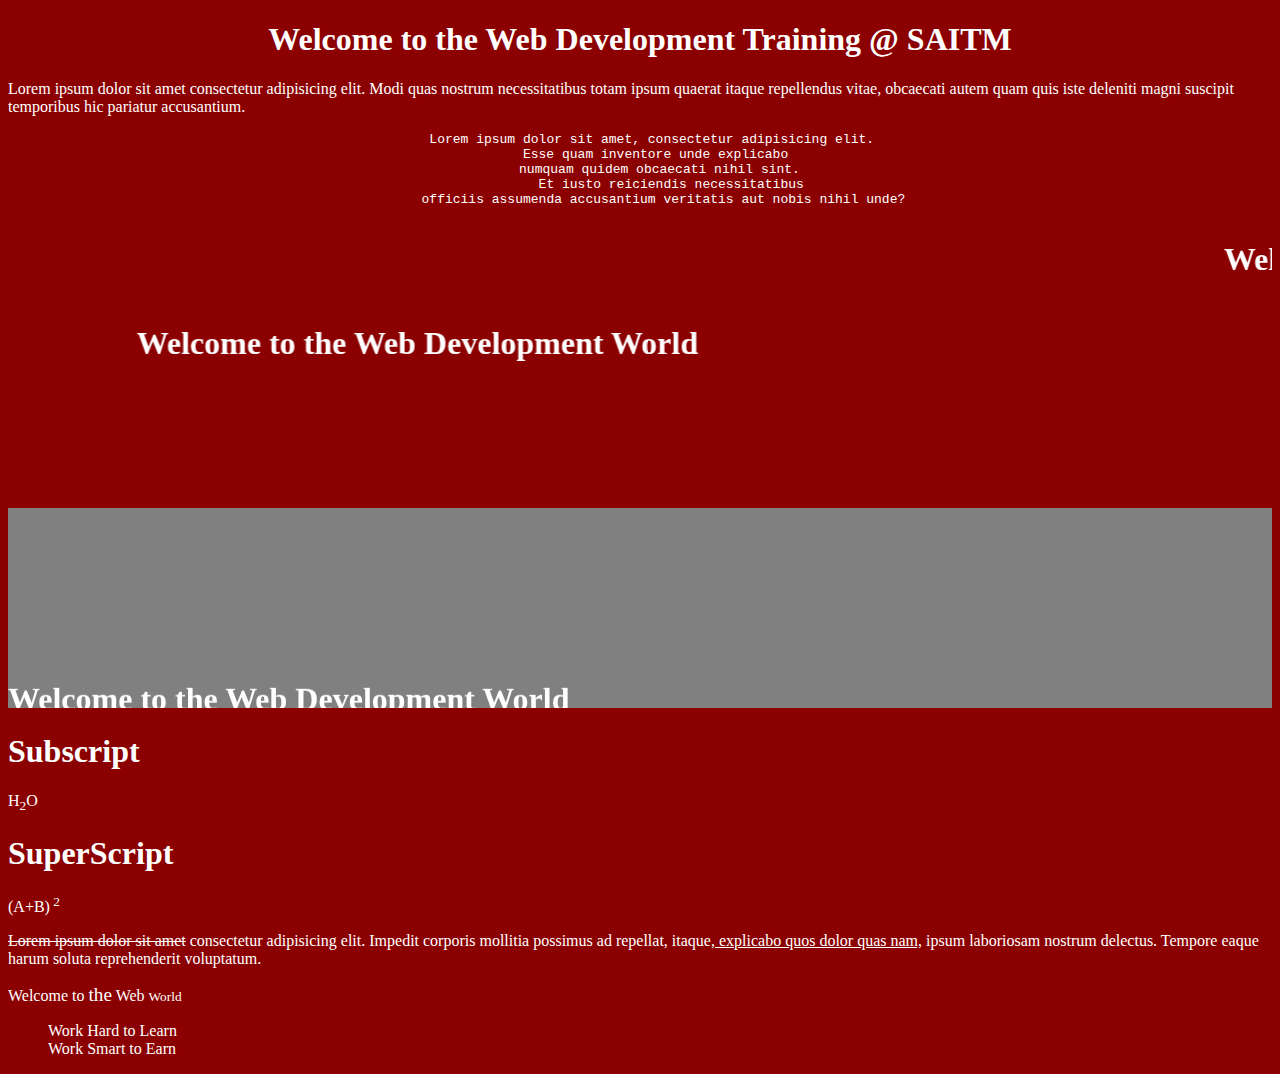
<file: html/index.html>
<!DOCTYPE html>
<html lang="en">
<head>
    <meta charset="UTF-8">
    <meta http-equiv="X-UA-Compatible" content="IE=edge">
    <meta name="viewport" content="width=device-width, initial-scale=1.0">
    <title>Document</title>
</head>
<body bgcolor="darkred" text="white">
    <center>
        <h1> Welcome to the Web Development Training @ SAITM </h1>
    </center>
<p>
    Lorem ipsum dolor sit amet consectetur adipisicing elit. Modi quas nostrum necessitatibus totam ipsum quaerat itaque repellendus vitae, obcaecati autem quam quis iste deleniti magni suscipit temporibus hic pariatur accusantium.
</p>
<center>
<pre>
    Lorem ipsum dolor sit amet, consectetur adipisicing elit. 
    Esse quam inventore unde explicabo
     numquam quidem obcaecati nihil sint.
        Et iusto reiciendis necessitatibus
      officiis assumenda accusantium veritatis aut nobis nihil unde?
</pre>
</center>

<!-- 
    Attribute of Marquee 
    marquee : element
    direction="" -------------- Attribute
            up, down , left , right
            Default : Left
-->

<marquee direction="">

    <h1>Welcome to the Web Development World</h1>

</marquee>
<!-- <marquee behavior="" direction=""></marquee> -->
<marquee direction="right" height="200px" behavior="alternate" scrollamount="16">

    <h1>Welcome to the Web Development World</h1>

</marquee>
<marquee direction="up" height="200px" bgcolor="gray">

    <h1>Welcome to the Web Development World</h1>

</marquee>

<h1> Subscript  </h1>
<p>
    H<sub>2</sub>O
</p>
<h1> SuperScript </h1>
<p>
    (A+B)<sup> 2</sup> 
</p>
<p>
    <del>Lorem ipsum dolor sit amet</del> consectetur adipisicing elit. Impedit corporis mollitia possimus ad repellat, itaque,<ins> explicabo quos dolor quas nam,</ins> ipsum laboriosam nostrum delectus. Tempore eaque harum soluta reprehenderit voluptatum.
</p>

<p> Welcome to <big>the</big> Web <small>World </small>  </p>
<blockquote>
    
    Work Hard to Learn <br>
    Work Smart to Earn
    
</blockquote>

</body>
</html>
</file>
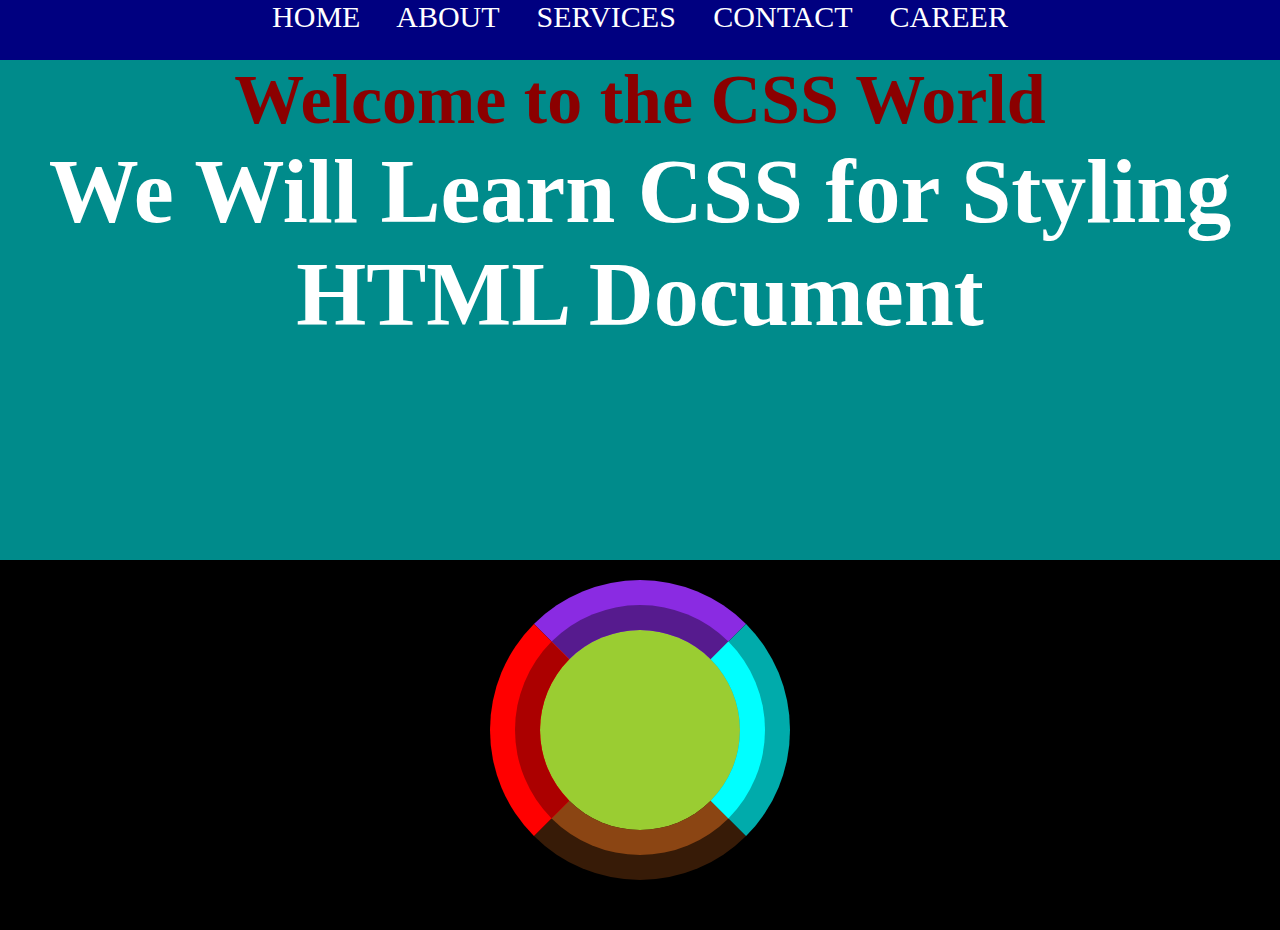
<file: html/cssinto.html>
<!DOCTYPE html>
<html lang="en">
<head>
    <meta charset="UTF-8">
    <meta http-equiv="X-UA-Compatible" content="IE=edge">
    <meta name="viewport" content="width=device-width, initial-scale=1.0">
    <title>;page_degine</title>
    <style>
    body{
            background-color: BLACK;
          
        }
        .navbar{
            background-color: navy;
            height: 60px;
            text-align: center;
        }   
        a{
            color: white;
            text-decoration: none;
            font-size: 30px;
            word-spacing: 30px;
            text-transform: uppercase;
        }
        #slider{
            height: 500px;
            background-color: darkcyan ;
            color: white;
            text-align: center;

        }
        .heading
        {
            font-size: 70px;
            font-family: cursive;
            color: darkred;
        }
        .sub-heading
        {
            font-size: 90px;
            font-weight: 700;
            font-family: Vivaldi;
        }
        *{
            margin: 0;
            /* background-color: red;; */
        }
        .services{
            background-color: yellowgreen;
            height: 200px;
            width: 200px;
            margin: auto;
            margin-top: 20px;
            margin-bottom: 50px;
            /* shorthand property */
            /* border: 30px solid white; */
            border-style: ridge;
            border-color: aqua;
            border-width: 50px;
            border-radius: 50%;
            border-top-color: blueviolet;
            border-left-color: red;
            border-bottom-color: saddlebrown;

        }
    </style>
</head>
<body>
    <div class="navbar">
        <a href=""> Home  </a>
        <a href=""> About  </a>
        <a href=""> Services  </a>
        <a href=""> Contact   </a>
        <a href=""> Career  </a>
        
    </div>
    <div id="slider">
            <h1 class="heading"> Welcome to the CSS World </h1>
            <p class="sub-heading"> We Will Learn CSS for Styling HTML Document </p>
    </div>
    <div class="services">

    </div>
    
</body>
</html>
</file>
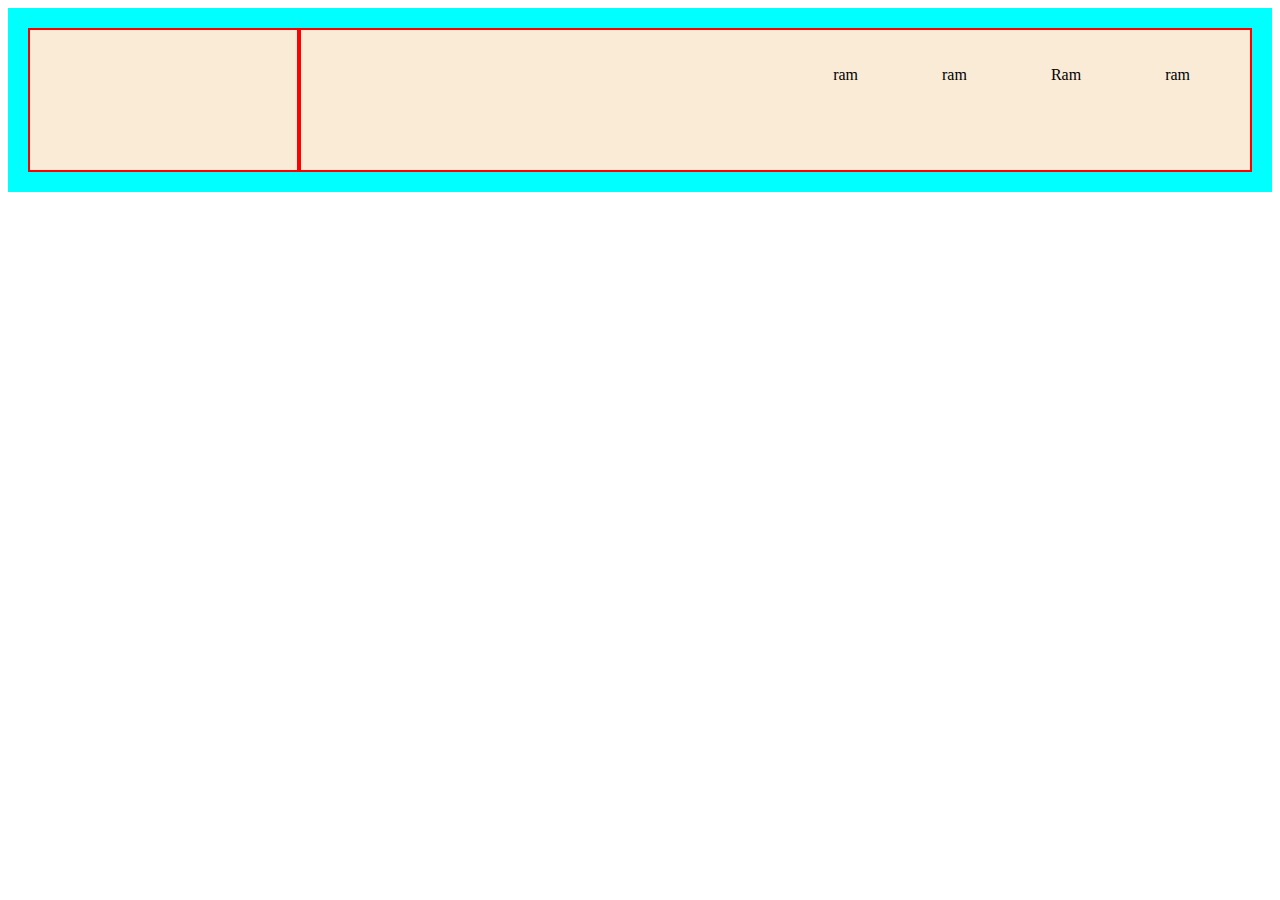
<file: html/displaytest.html>
<!DOCTYPE html>
<html lang="en">
<head>
    <meta charset="UTF-8">
    <meta http-equiv="X-UA-Compatible" content="IE=edge">
    <meta name="viewport" content="width=device-width, initial-scale=1.0">
    <title>Document</title>
    <style>
        .flex-container
        {
            display: flex;
            background-color: aqua;
            padding: 20px;
        }
        .flex-item-1
        {
            flex: 20%;
            background-color: antiquewhite;
            height: 100px;
            padding: 20px;
            border: 2px solid red;
        }
        .flex-item-2
        {
            flex: 80%;
            background-color: antiquewhite;
            height: 100px;
            padding: 20px;
            border: 2px solid red;
            text-align: right;
        }

        ul{
            list-style-type: none;

        }
        li{
            display: inline;
            margin: 40px;
        }
    </style>
</head>
<body>


    <div class="flex-container">
            <div class="flex-item-1">

           </div>
            <div class="flex-item-2">
                <ul>
                    <li> ram </li>
                    <li> ram </li>
                    <li> Ram</li>
                    <li> ram </li>
                </ul>
            </div>
    </div>

    <div>

    </div>
    
</body>
</html>
</file>
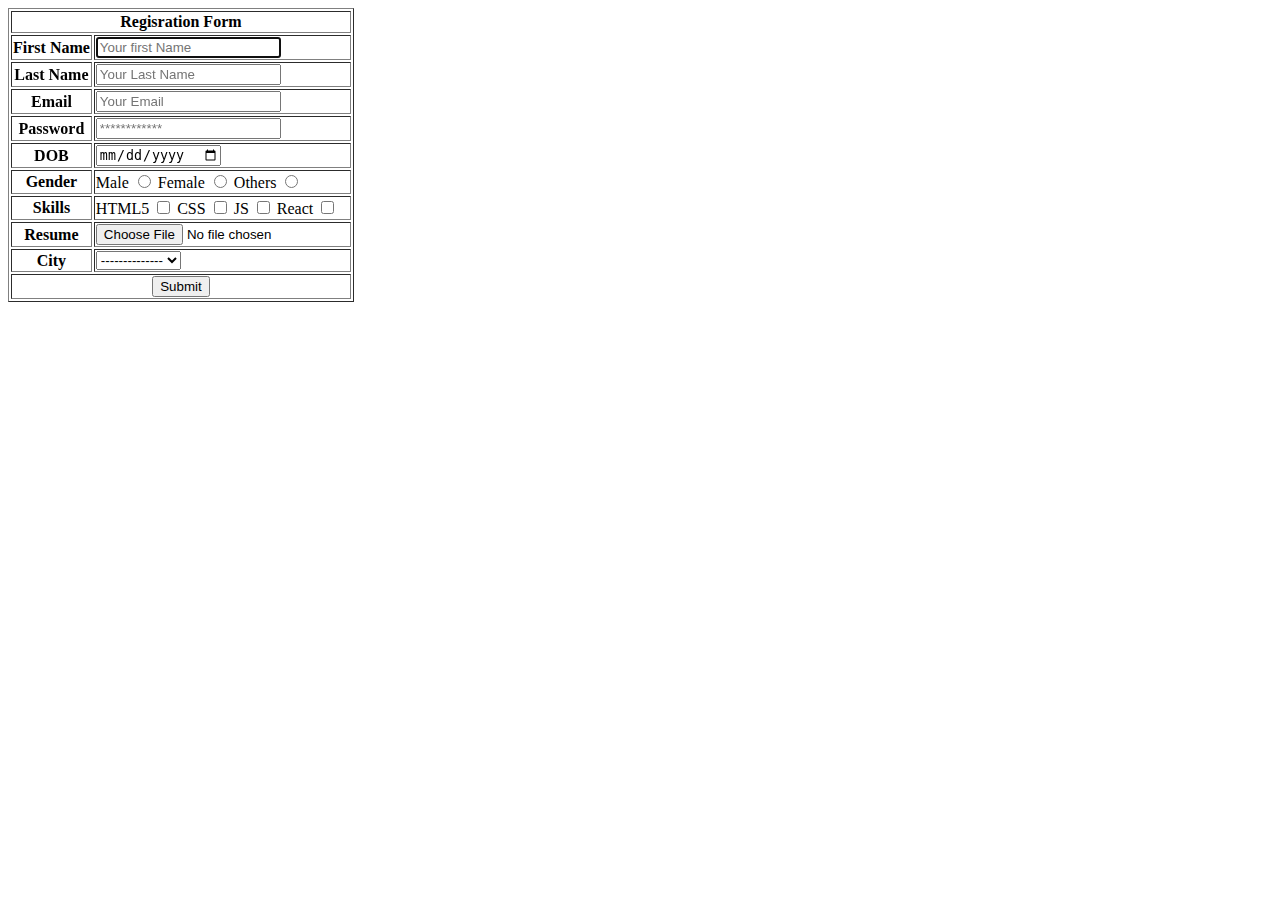
<file: html/from.html>
<!DOCTYPE html>
<html lang="en">

<head>
    <meta charset="UTF-8">
    <meta http-equiv="X-UA-Compatible" content="IE=edge">
    <meta name="viewport" content="width=device-width, initial-scale=1.0">
    <title>Document</title>
</head>

<body>
    <form action="">
        <table border="1">
            <tr>
                <th colspan="2"> Regisration Form  </th>
            </tr>
            <tr>
                <th>
                    <label>First Name </label>
                </th>
                <td>
                    <input type="text" placeholder="Your first Name" autofocus required>
                </td>
            </tr>
            <tr>
                <th>
                        <label> Last Name </label>
                </th>
                <td>
                    <!-- <input type="text" value="Your Last Name" required> -->
                    <input type="text" placeholder="Your Last Name" required>
                </td>
            </tr>

            <tr>
                <th>
                    <label>
                        Email 
                    </label>
                </th>
                <td>
                        <input type="email" placeholder="Your Email ">
                </td>
            </tr>
            <tr>
                <th> <label> Password</label></th>
                <td> <input type="password" placeholder="************" ></td>
            </tr>
            <tr>
                <th> <label> DOB </label> </th>
                <td> <input type="date"> </td>
            </tr>
            <tr>
                <th> <label> Gender </label> </th>
                <td>
                    <label> Male </label> <input type="radio" name="r1" >
                    <label> Female </label> <input type="radio" name="r1" >
                    <label> Others </label> <input type="radio" name="r1" >
                    
                </td>
            </tr>
            <tr>
                <th>
                    <label> Skills</label>
                </th>
                <td>
                    <label>HTML5 </label> <input type="checkbox" name="" id="">
                    <label> CSS</label> <input type="checkbox" name="" id="">
                    <label> JS</label> <input type="checkbox" name="" id="">
                    <label> React</label> <input type="checkbox" name="" id="">
                    

                </td>
            </tr>
            <tr>
                <th><label> Resume </label></th>
                <td><input type="file" name="" id=""></td>
            </tr>
            <tr> 
                <th> <label> City</label> </th>
                <td>
                    <select>
                        <option value=""> --------------</option>
                        <option value=""> Delhi</option>
                        <option value=""> Noida</option>
                        <option value="">Nainital </option>
                    </select>
                </td>
            </tr>
            <tr>
                <td colspan="2" align="center">
                    <input type="submit">
                </td>
            </tr>


        </table>
    </form>
</body>

</html>
</file>
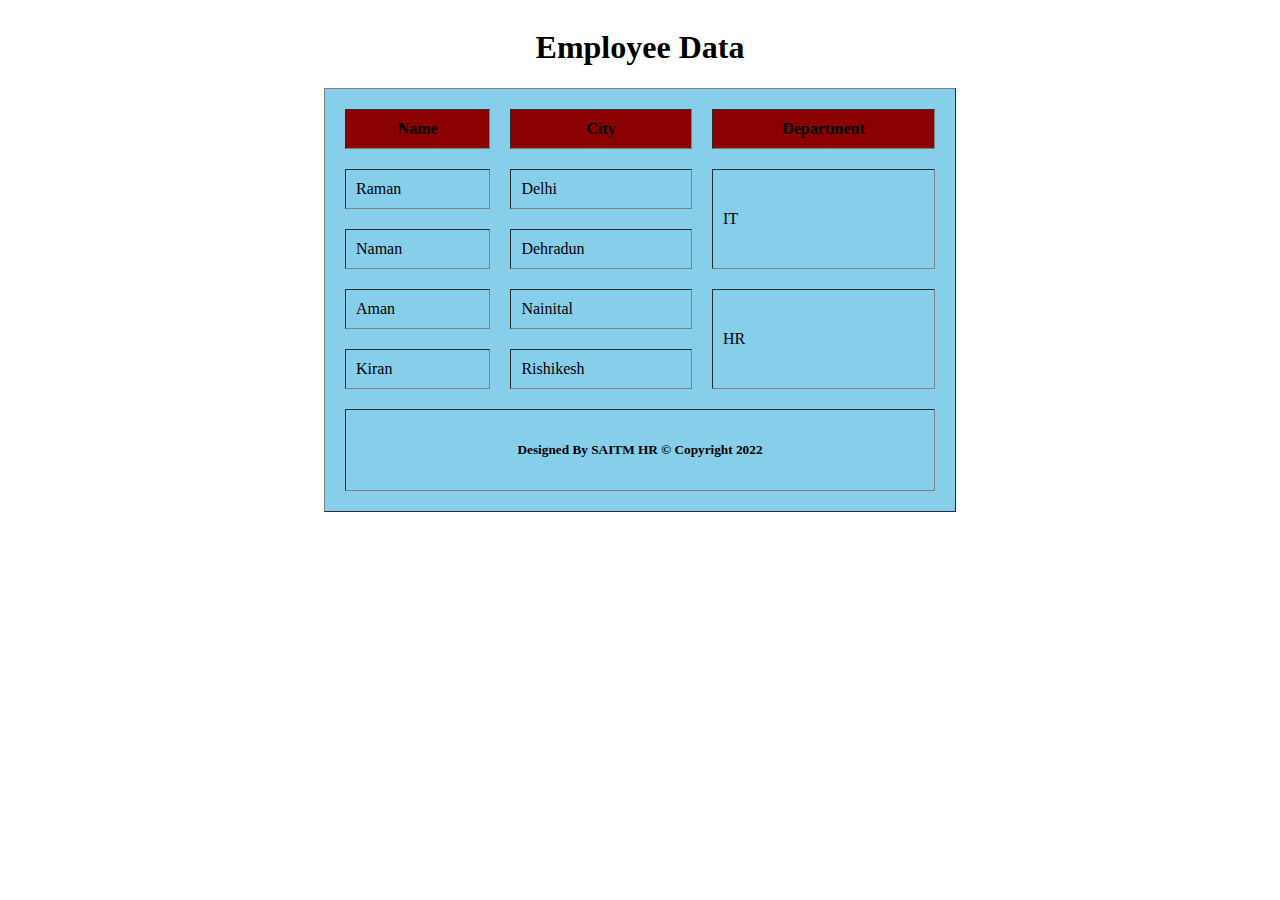
<file: html/table.html>
<!DOCTYPE html>
<html lang="en">

<head>
    <meta charset="UTF-8">
    <meta http-equiv="X-UA-Compatible" content="IE=edge">
    <meta name="viewport" content="width=device-width, initial-scale=1.0">
    <title>Document</title>
</head>

<body>
    <center>
    <table border="1" bgcolor="skyblue"  width="50%" cellspacing="20px" cellpadding="10px">
        <caption> <h1> Employee Data </h1></caption>
        <tr bgcolor="darkred">
             <th>  Name</th>
            <th> City </th>
            <th> Department</th>
        </tr>
        <tr>
            <td> Raman </td>
            <td> Delhi </td>
            <td rowspan="2"> IT </td>
        </tr>
        <tr>
            <td> Naman </td>
            <td>Dehradun</td>
            <!-- <td>IT</td> -->
        </tr>
        <tr>
            <td> Aman </td>
            <td> Nainital </td>
            <td rowspan="2"> HR </td>
        </tr>
        <tr>
            <td> Kiran </td>
            <td>Rishikesh</td>
            <!-- <td>HR</td> -->
        </tr>
        <tr align="center">
            <td colspan="3"> <h5> Designed By SAITM HR &copy; Copyright 2022 </h5></td>
        </tr>
    </table>
    </center>


</body>

</html>
</file>
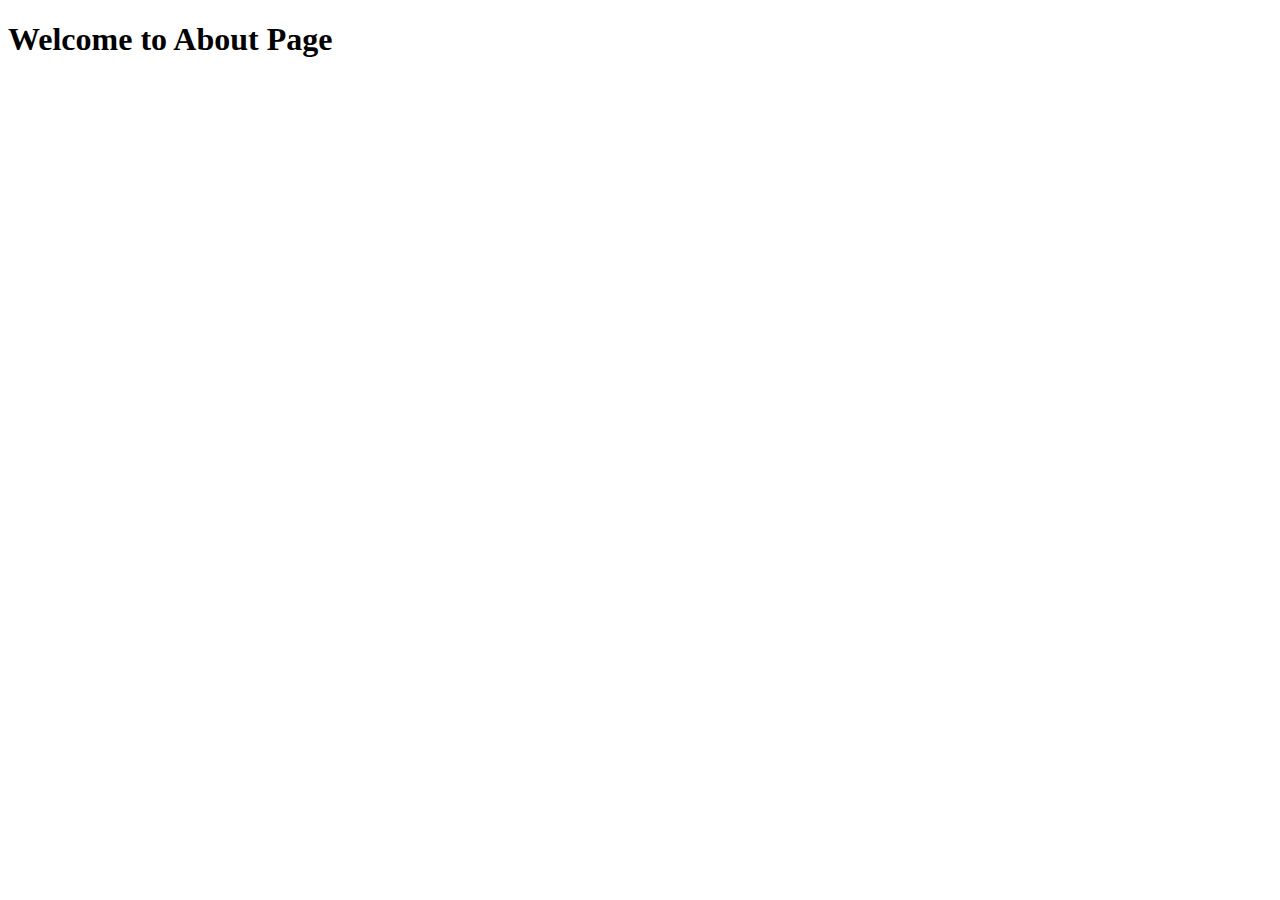
<file: html/asscets/about.html>
<!DOCTYPE html>
<html lang="en">
<head>
    <meta charset="UTF-8">
    <meta http-equiv="X-UA-Compatible" content="IE=edge">
    <meta name="viewport" content="width=device-width, initial-scale=1.0">
    <title>Document</title>
</head>
<body>
        <h1>  Welcome to About Page </h1>
</body>
</html>
</file>
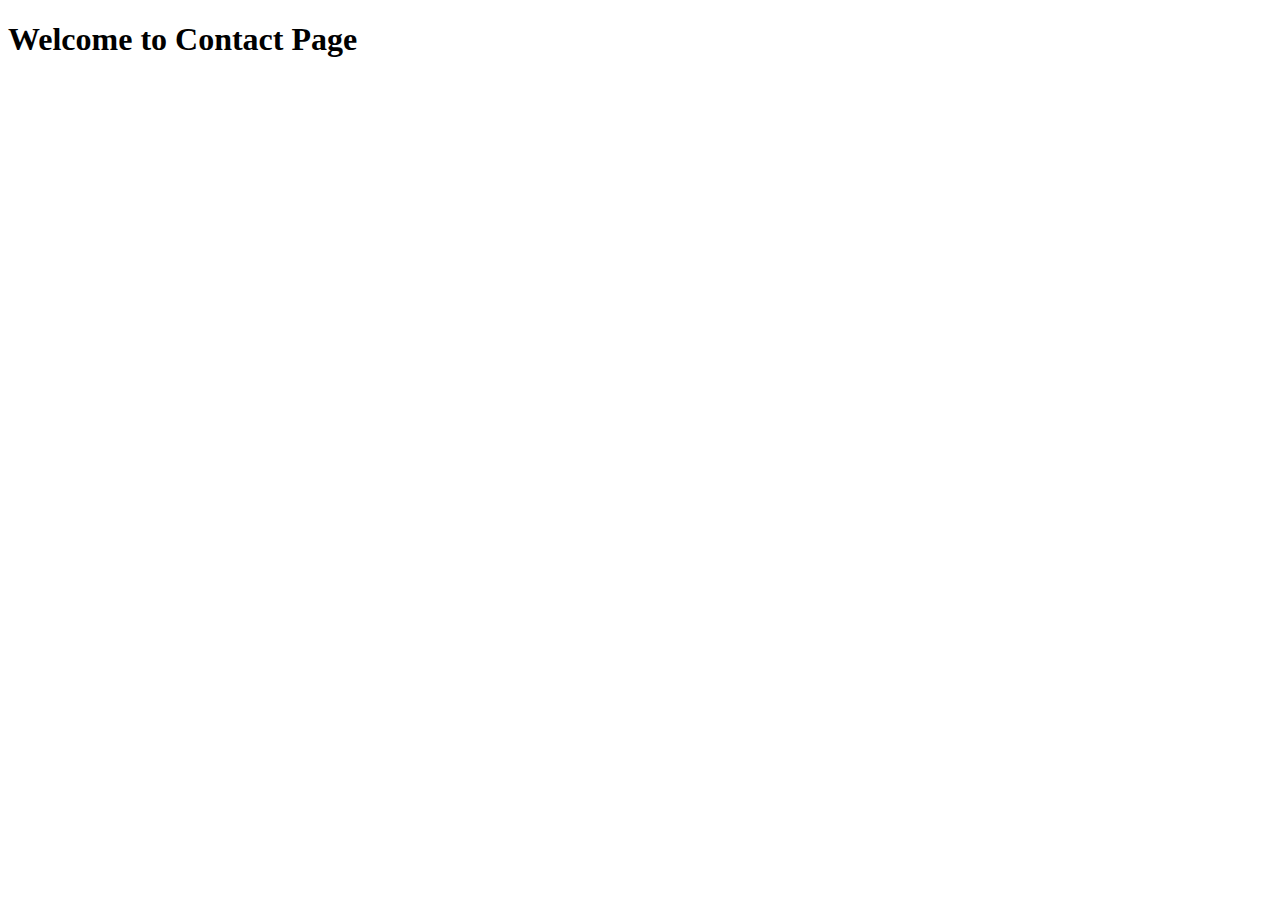
<file: html/asscets/contact.html>
<!DOCTYPE html>
<html lang="en">
<head>
    <meta charset="UTF-8">
    <meta http-equiv="X-UA-Compatible" content="IE=edge">
    <meta name="viewport" content="width=device-width, initial-scale=1.0">
    <title>Document</title>
</head>
<body>
        <h1>  Welcome to Contact Page </h1>
</body>
</html>
</file>
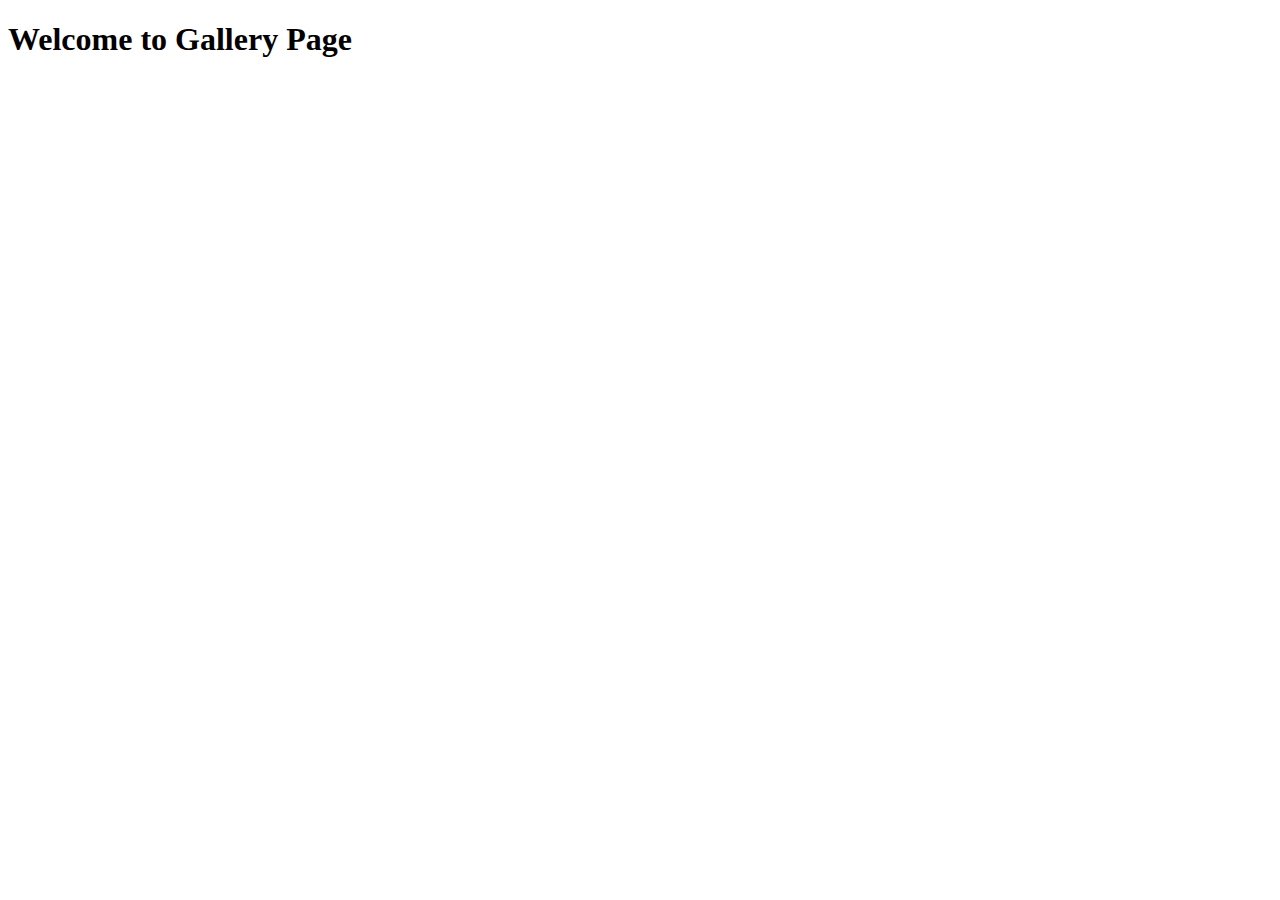
<file: html/asscets/gallery.html>
<!DOCTYPE html>
<html lang="en">
<head>
    <meta charset="UTF-8">
    <meta http-equiv="X-UA-Compatible" content="IE=edge">
    <meta name="viewport" content="width=device-width, initial-scale=1.0">
    <title>Document</title>
</head>
<body>
        <h1>  Welcome to Gallery Page </h1>
</body>
</html>
</file>
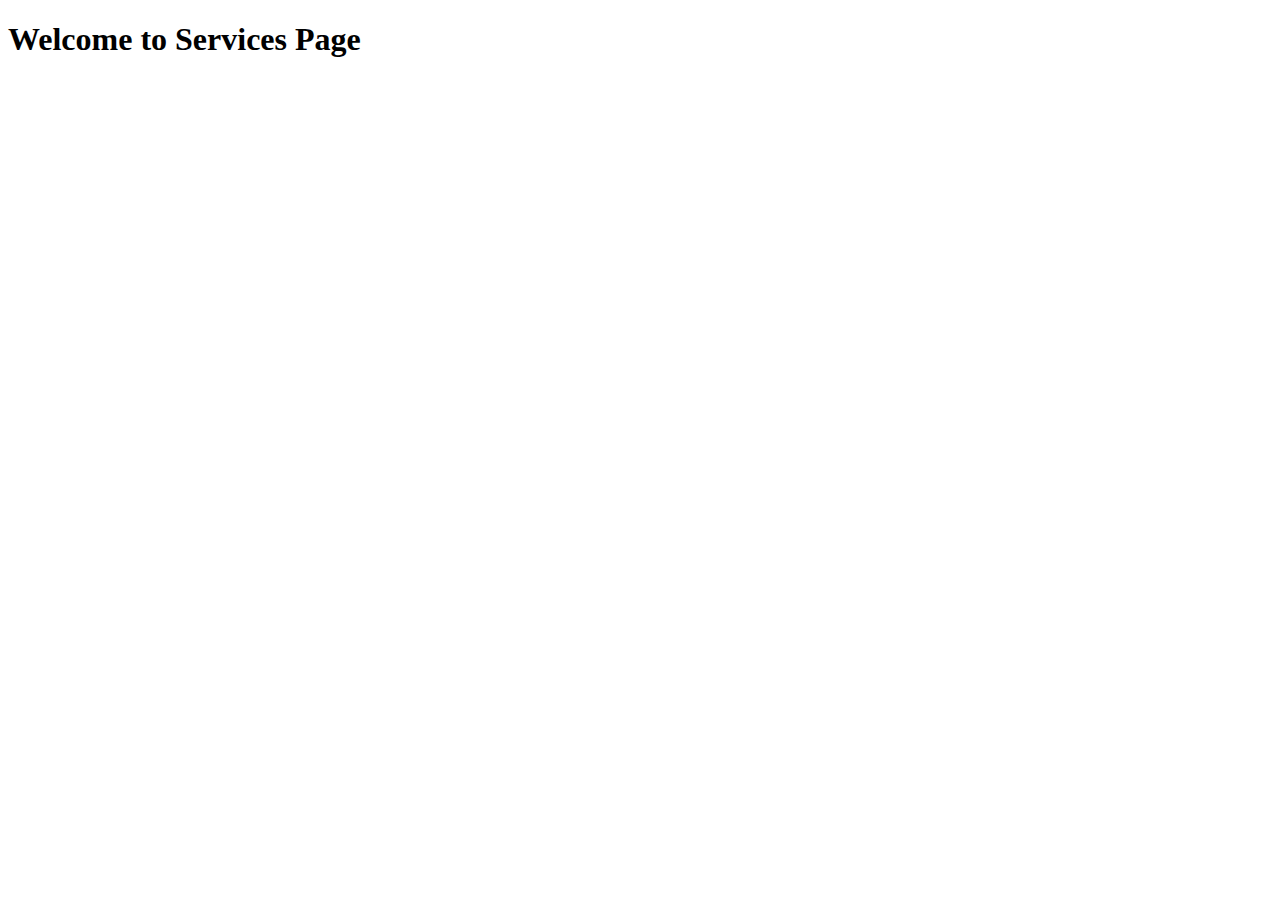
<file: html/asscets/services.html>
<!DOCTYPE html>
<html lang="en">
<head>
    <meta charset="UTF-8">
    <meta http-equiv="X-UA-Compatible" content="IE=edge">
    <meta name="viewport" content="width=device-width, initial-scale=1.0">
    <title>Document</title>
</head>
<body>
        <h1>  Welcome to Services Page </h1>
</body>
</html>
</file>
